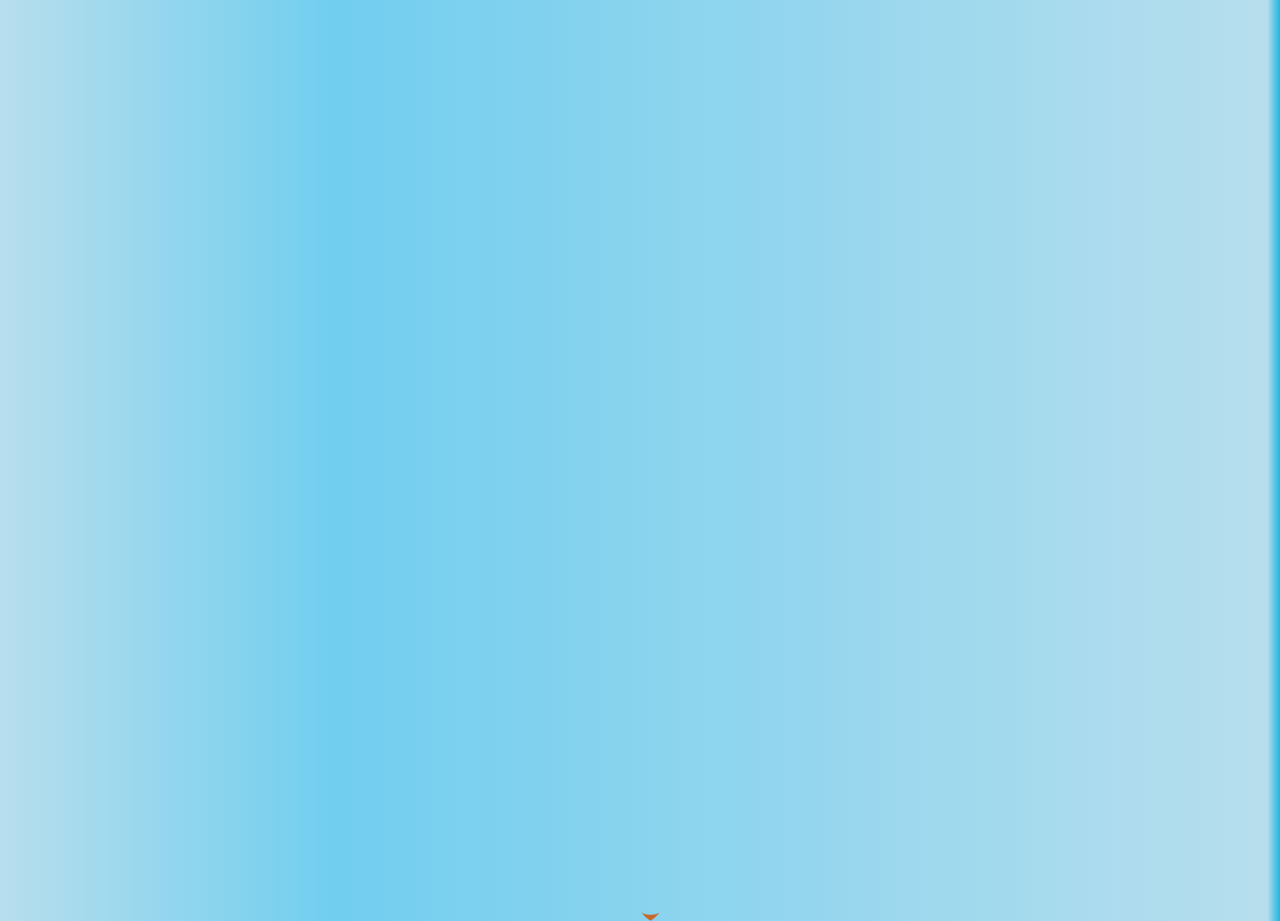
<file: 2/index.html>
<!DOCTYPE html>
<html>
<head>
	<title>SPLASH</title>
	<link rel="stylesheet" href="./estilo.css">
</head>

	<body class="fondo">
  
<center>
<img id="d1" src="vaca.png">
<img id="d2" src="pasto.png">
<img id="d3"src="tierra.png">

</center>


      <div class="cuadrado" id="cuadrado">
      
     
    </div>
</body>
</html>
</file>
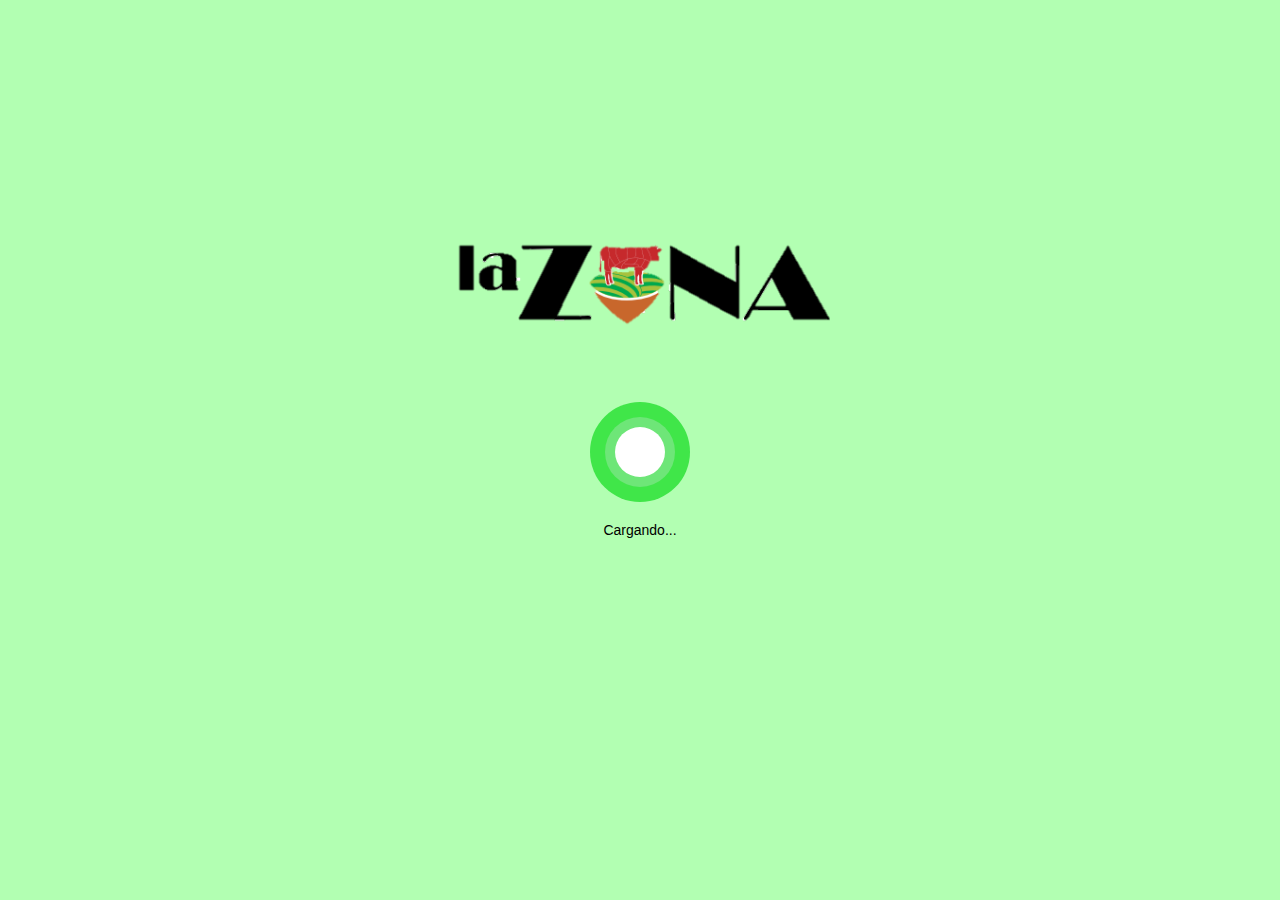
<file: Zona/index.html>
<!DOCTYPE html>
<html lang="en" >
<head>
  <meta charset="UTF-8">
  <title>LA ZONA1</title>
  <link rel="stylesheet" href="./Styles/style.css">
  <center><img class="img" src="./Img/1.png"></center>
</head>
<body>
<!-- partial:index.partial.html -->
<!--div#logo
img(src="https://i.imgur.com/iAVMK0n.png")

-->
<div class="loader">
  <div class="circuleExtern">
    <div class="circuleMedium">
      <div class="circuleCenter"></div>
    </div>
  </div>
  <div class="text">Cargando...</div>
</div>
<!-- partial -->
  <script  src="./script.js"></script>

</body>
</html>
</file>
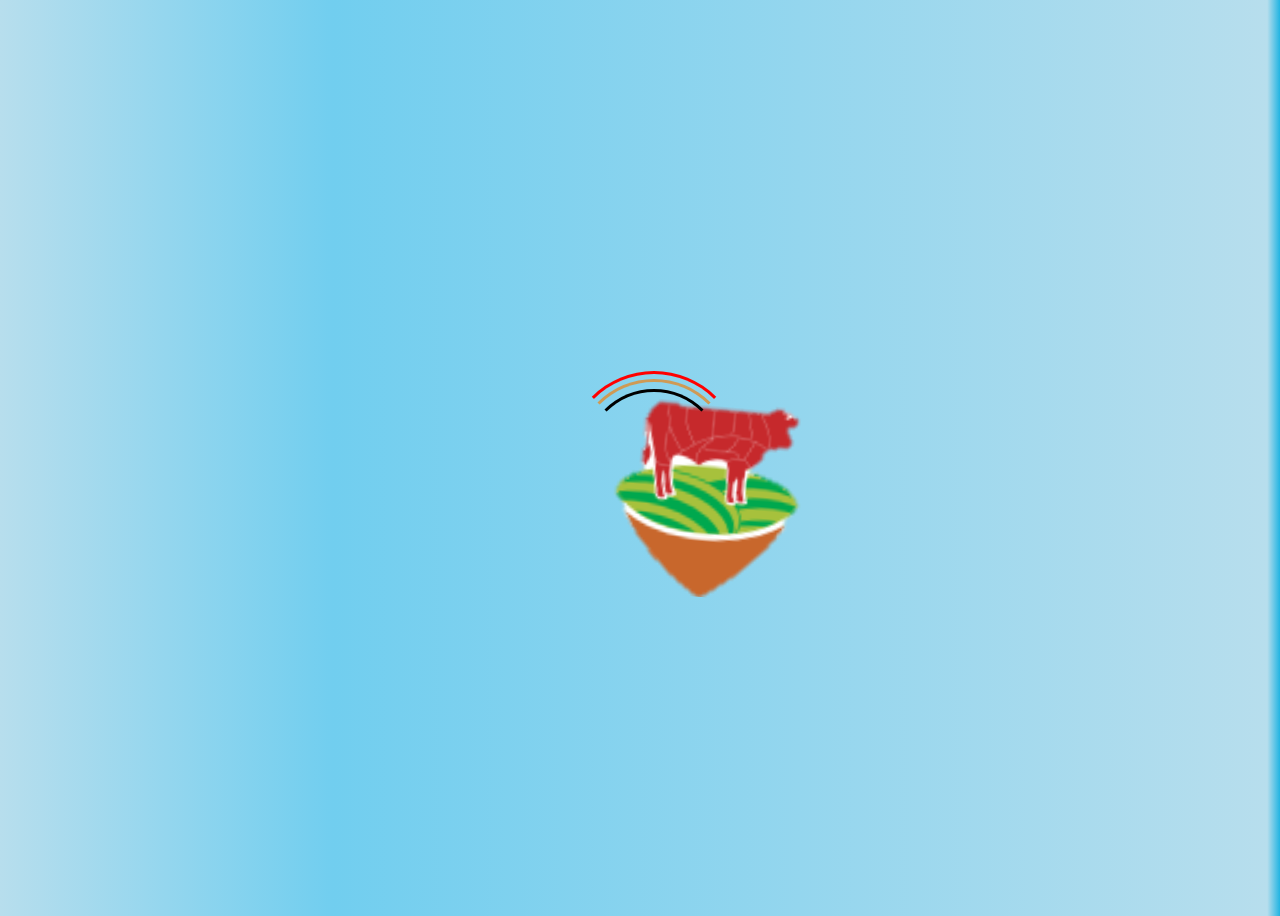
<file: 1/logo.html>
<!DOCTYPE html>
<html lang="en">
<head>
	<meta charset="utf-8">
	<title>logo</title>
	<style>

		body{
			display: flex;
			align-items: center;
			height: 100vh;
			justify-content: center;
	background: rgba(183,222,237,1);
background:linear-gradient(left, rgba(183,222,237,1) 0%, rgba(113,206,239,1) 26%, rgba(183,222,237,1) 99%, rgba(33,180,226,1) 100%);
background:gradient(left top, right top, color-stop(0%, rgba(183,222,237,1)), color-stop(26%, rgba(113,206,239,1)), color-stop(99%, rgba(183,222,237,1)), color-stop(100%, rgba(33,180,226,1)));
background:linear-gradient(left, rgba(183,222,237,1) 0%, rgba(113,206,239,1) 26%, rgba(183,222,237,1) 99%, rgba(33,180,226,1) 100%);
background: linear-gradient(left, rgba(183,222,237,1) 0%, rgba(113,206,239,1) 26%, rgba(183,222,237,1) 99%, rgba(33,180,226,1) 100%);
background: linear-gradient(left, rgba(183,222,237,1) 0%, rgba(113,206,239,1) 26%, rgba(183,222,237,1) 99%, rgba(33,180,226,1) 100%);
background: linear-gradient(to right, rgba(183,222,237,1) 0%, rgba(113,206,239,1) 26%, rgba(183,222,237,1) 99%, rgba(33,180,226,1) 100%);
filter: progid:DXImageTransform.Microsoft.gradient( startColorstr='#b7deed', endColorstr='#21b4e2', GradientType=1 );
			  background-size: cover;
  overflow: hidden;
		}
		img{
			width: 200px;
			height: 200px;
		}
.preloader {
    position: fixed;
    top: 0;
    left: 1px;
    width: 100%;
    height: 110%;
}
.loader {
    display: block;
    position: relative;
    left: 50%;
    top: 45%;
    width: 170px;
    height: 170px;
    margin: -75px 0 0 -75px;
    border-radius: 50%;
    border: 3px solid transparent;
    border-top-color: red;
    animation: spin 2s linear infinite;
}
.loader:before {
    content: "";
    position: absolute;
    top: 5px;
    left: 5px;
    right: 5px;
    bottom: 5px;
    border-radius: 50%;
    border: 3px solid transparent;
    border-top-color:#cf9a55;
    animation: spin 3s linear infinite;
    
}
.loader:after {
    content: "";
    position: absolute;
    top: 15px;
    left: 15px;
    right: 15px;
    bottom: 15px;
    border-radius: 50%;
    border: 3px solid transparent;
    border-top-color: #000000;
    animation: spin 1.5s linear infinite;

}
@-webkit-keyframes spin {
    0%   {
       transform: rotate(0deg);
       transform: rotate(0deg);
       transform: rotate(0deg);
    }
    100% {
       transform: rotate(360deg);
       transform: rotate(360deg);
       transform: rotate(360deg);
    }
}
@keyframes spin {
    0%   {
        transform: rotate(0deg);
        transform: rotate(0deg);
        transform: rotate(0deg);
    }
    100% {
        transform: rotate(360deg);
        transform: rotate(360deg);
        transform: rotate(360deg);
        animation-delay: 2s;
        opacity: 0;
		
    }
}
		.img-l{
			width: 5%;
			height: 15%;
			position: relative;
			margin: 1px auto;
			transform: rotate(5deg);
			animation-name: img-lo;
			animation-duration: 4.5s;
			animation-iteration-count: infinite;
			animation-delay: 1s;

		}
		@keyframes img-lo{
			0%{
				opacity: 0;
				transform: scale(.1) rotate(0deg);
			}
			30%{
				opacity: 1;
				transform: scale(.3)rotate(0deg);
			}
			80%{
				opacity: 1;
				transform: scale(.3) rotate(360deg);
			}
			100%{
				opacity: 0;
				transform: scale(.1) rotate(0deg);
				  animation-delay: 3s;

			}
	
	</style>
</head>
<body>
	<div class="img-l">
		<img src="z1.png">	
	</div>
	<div class="preloader">
	  <div class="loader"></div>

</div>
</body>
</html>
</file>
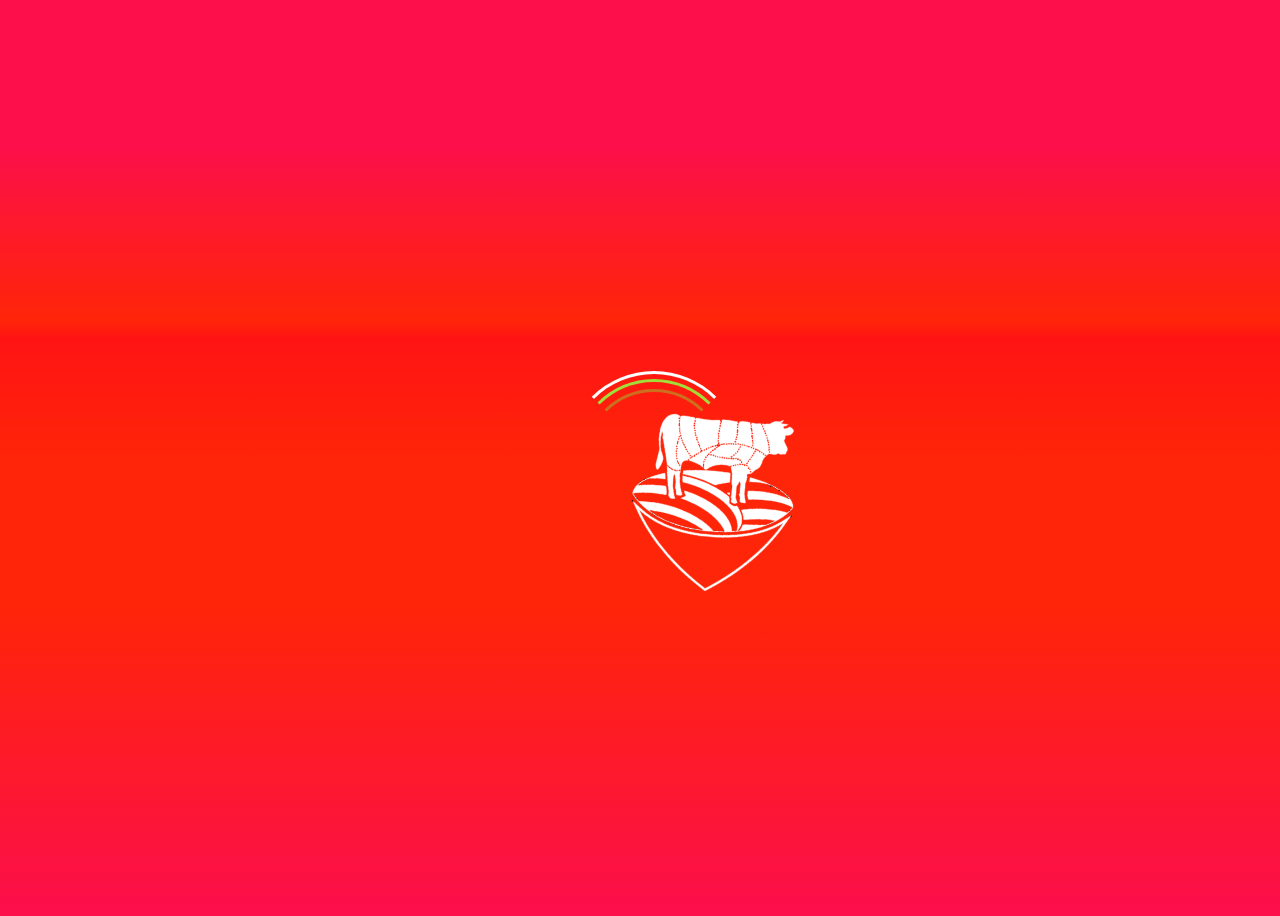
<file: Aprobada/logo.html>
<!DOCTYPE html>
<html lang="en">
<head>
	<meta charset="utf-8">
	<title>logo</title>
	<style>

		body{
			display: flex;
			align-items: center;
			height: 100vh;
			justify-content: center;
background:background: rgba(252,15,74,1);
background: -moz-linear-gradient(top, rgba(252,15,74,1) 0%, rgba(252,15,74,1) 16%, rgba(255,37,8,1) 35%, rgba(255,20,20,1) 37%, rgba(255,37,8,1) 50%, rgba(255,37,8,1) 50%, rgba(255,37,8,1) 66%, rgba(252,15,74,1) 99%, rgba(252,15,74,1) 100%);
background: -webkit-gradient(left top, left bottom, color-stop(0%, rgba(252,15,74,1)), color-stop(16%, rgba(252,15,74,1)), color-stop(35%, rgba(255,37,8,1)), color-stop(37%, rgba(255,20,20,1)), color-stop(50%, rgba(255,37,8,1)), color-stop(50%, rgba(255,37,8,1)), color-stop(66%, rgba(255,37,8,1)), color-stop(99%, rgba(252,15,74,1)), color-stop(100%, rgba(252,15,74,1)));
background: -webkit-linear-gradient(top, rgba(252,15,74,1) 0%, rgba(252,15,74,1) 16%, rgba(255,37,8,1) 35%, rgba(255,20,20,1) 37%, rgba(255,37,8,1) 50%, rgba(255,37,8,1) 50%, rgba(255,37,8,1) 66%, rgba(252,15,74,1) 99%, rgba(252,15,74,1) 100%);
background: -o-linear-gradient(top, rgba(252,15,74,1) 0%, rgba(252,15,74,1) 16%, rgba(255,37,8,1) 35%, rgba(255,20,20,1) 37%, rgba(255,37,8,1) 50%, rgba(255,37,8,1) 50%, rgba(255,37,8,1) 66%, rgba(252,15,74,1) 99%, rgba(252,15,74,1) 100%);
background: -ms-linear-gradient(top, rgba(252,15,74,1) 0%, rgba(252,15,74,1) 16%, rgba(255,37,8,1) 35%, rgba(255,20,20,1) 37%, rgba(255,37,8,1) 50%, rgba(255,37,8,1) 50%, rgba(255,37,8,1) 66%, rgba(252,15,74,1) 99%, rgba(252,15,74,1) 100%);
background: linear-gradient(to bottom, rgba(252,15,74,1) 0%, rgba(252,15,74,1) 16%, rgba(255,37,8,1) 35%, rgba(255,20,20,1) 37%, rgba(255,37,8,1) 50%, rgba(255,37,8,1) 50%, rgba(255,37,8,1) 66%, rgba(252,15,74,1) 99%, rgba(252,15,74,1) 100%);
filter: progid:DXImageTransform.Microsoft.gradient( startColorstr='#fc0f4a', endColorstr='#fc0f4a', GradientType=0 );


background-size: cover;
  overflow: hidden;
		}
		img{
			width: 200px;
			height: 200px;
		}
.preloader {
    position: fixed;
    top: 0;
    left: 1px;
    width: 100%;
    height: 110%;
}
.loader {
    display: block;
    position: relative;
    left: 50%;
    top: 45%;
    width: 170px;
    height: 170px;
    margin: -75px 0 0 -75px;
    border-radius: 50%;
    border: 3px solid transparent;
    border-top-color: #ffffff;
    animation: spin 2s linear infinite;
}
.loader:before {
    content: "";
    position: absolute;
    top: 5px;
    left: 5px;
    right: 5px;
    bottom: 5px;
    border-radius: 50%;
    border: 3px solid transparent;
    border-top-color:#a2de3a;
    animation: spin 3s linear infinite;
    
}
.loader:after {
    content: "";
    position: absolute;
    top: 15px;
    left: 15px;
    right: 15px;
    bottom: 15px;
    border-radius: 50%;
    border: 3px solid transparent;
    border-top-color: #cc701f;
    animation: spin 1.5s linear infinite;

}
@keyframes spin {
    0%   {
       transform: rotate(0deg);
       transform: rotate(0deg);
       transform: rotate(0deg);
    }
    100% {
       transform: rotate(360deg);
       transform: rotate(360deg);
       transform: rotate(360deg);
    }
}
@keyframes spin {
    0%   {
        transform: rotate(0deg);
        transform: rotate(0deg);
        transform: rotate(0deg);
    }
    100% {
        transform: rotate(360deg);
        transform: rotate(360deg);
        transform: rotate(360deg);
        animation-delay: 2s;
        opacity: 1;
		
    }
}
		.img-l{
			width: 5%;
			height: 15%;
			position: relative;
			margin: 1px auto;
			transform: rotate(5deg);
			animation-name: img-lo;
			animation-duration: 2.5s;
			animation-iteration-count: infinite;
			animation-delay: 1s;

		}
		@keyframes img-lo{
			0%{
				opacity: 0;
				transform: scale(.1) rotate(0deg);
			}
			30%{
				opacity: 1;
				transform: scale(.3)rotate(0deg);
			}
			80%{
				opacity: 1;
				transform: scale(.3) rotate(0deg);
			}
			100%{
				opacity: 0;
				transform: scale(.1) rotate(0deg);
				  animation-delay: 1s;

			}
	
	</style>
</head>
<body>
	<div class="img-l">
		<img src="tt.png">	
	</div>
	<div class="preloader">
	  <div class="loader"></div>

</div>
</body>
</html>
</file>
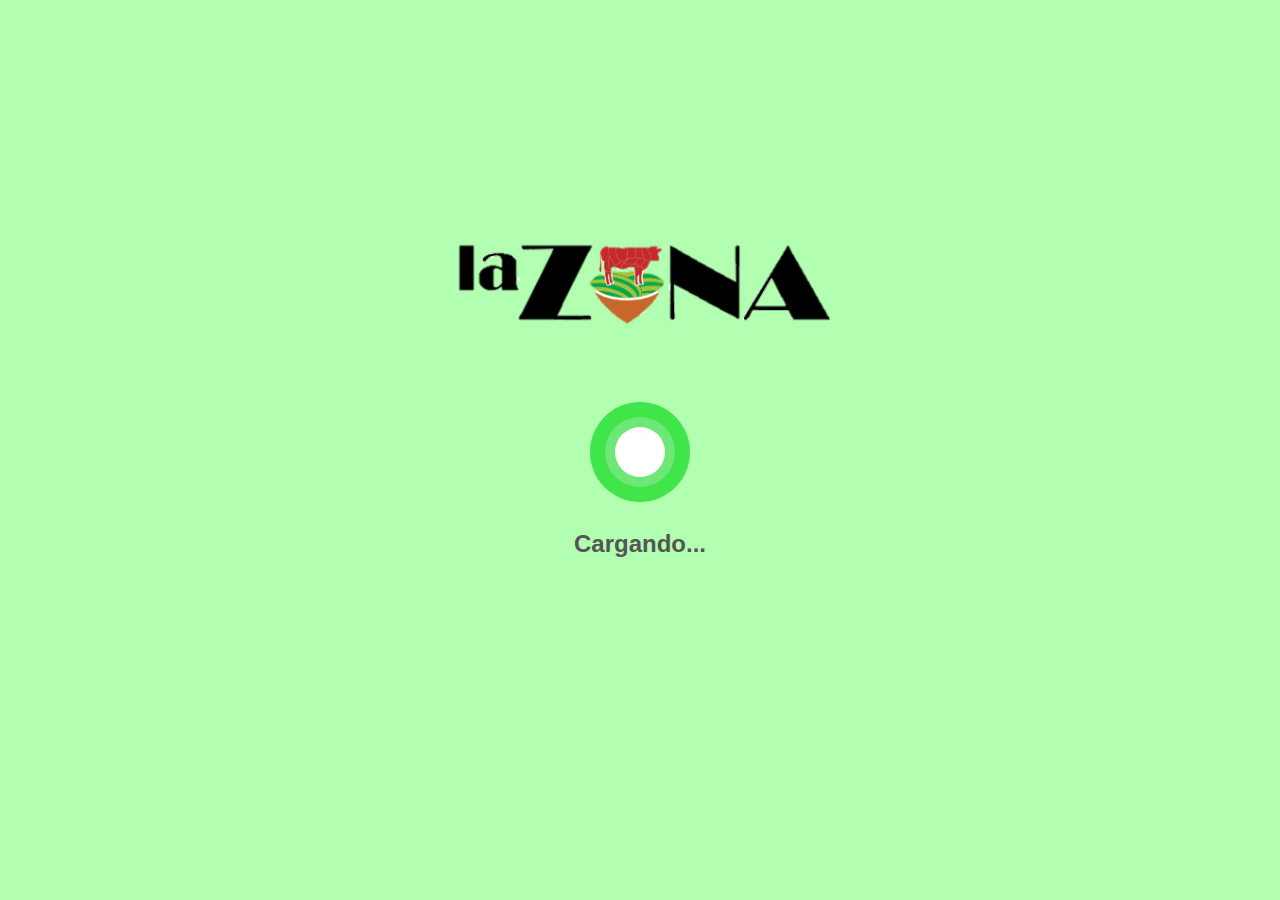
<file: Zona/Splash.html>
<!DOCTYPE html>
<html lang="en" >
<head>
  <meta charset="UTF-8">
  <title>LA ZONA</title>
  <link rel="stylesheet" href="./Styles/style.css">
  <center><img class="img" src="./Img/1.png"></center>
</head>
<body>
<!-- partial:index.partial.html -->
<!--div#logo
img(src="https://i.imgur.com/iAVMK0n.png")

-->
<div class="loader">
  <div class="circuleExtern">
    <div class="circuleMedium">
      <div class="circuleCenter"></div>
    </div>
  </div>
  <h1>Cargando...</h1>
</div>
<!-- partial -->
  <script  src="./script.js"></script>

</body>
</html>
</file>
<file: 2/estilo.css>
body{
	
}

img{
	width: 350px;
	height: 350px;
}
.fondo {
 background: rgba(183,222,237,1);
background: -moz-linear-gradient(left, rgba(183,222,237,1) 0%, rgba(113,206,239,1) 26%, rgba(183,222,237,1) 99%, rgba(33,180,226,1) 100%);
background: gradient(left top, right top, color-stop(0%, rgba(183,222,237,1)), color-stop(26%, rgba(113,206,239,1)), color-stop(99%, rgba(183,222,237,1)), color-stop(100%, rgba(33,180,226,1)));
background: linear-gradient(left, rgba(183,222,237,1) 0%, rgba(113,206,239,1) 26%, rgba(183,222,237,1) 99%, rgba(33,180,226,1) 100%);
background: -o-linear-gradient(left, rgba(183,222,237,1) 0%, rgba(113,206,239,1) 26%, rgba(183,222,237,1) 99%, rgba(33,180,226,1) 100%);
background: -ms-linear-gradient(left, rgba(183,222,237,1) 0%, rgba(113,206,239,1) 26%, rgba(183,222,237,1) 99%, rgba(33,180,226,1) 100%);
background: linear-gradient(to right, rgba(183,222,237,1) 0%, rgba(113,206,239,1) 26%, rgba(183,222,237,1) 99%, rgba(33,180,226,1) 100%);
filter: progid:DXImageTransform.Microsoft.gradient( startColorstr='#b7deed', endColorstr='#21b4e2', GradientType=1 );
        background-size: cover;
  overflow: hidden;
}


#d2{
align-items: center;
justify-content: center;
 width:21px;
 height:21px;
 border-radius:1px;
 left:100%;
 bottom:50%;
 animation:past 3s ;
 position:absolute;
}

@keyframes past{

	0% { right:13%; opacity:1; }
  25% { top-right:500px; transform:scale(10,10); opacity:1; transform: rotate(360deg);
        transform: rotate(360deg);
        transform: rotate(360deg);}
  50% { left:800px; transform:scale(15,15);}
  75% { left:700px; transform:scale(20,20);}
 
90% {  opacity:1; transform: rotate(360deg);
        transform: rotate(360deg);
        transform: rotate(360deg);transform: rotate(360deg);}
  100% {   opacity:0;}
}


#d1{
align-items: center;
justify-content: center;
 width:21px;
 height:21px;
  left:100%;
 border-radius:1px;
 bottom:50%;
 animation:vaca 3s ;
 position:absolute;
 

}

@keyframes vaca{

	0% { left:1%; opacity:1;}
  25% { left:500px; transform:scale(10,10); opacity:1; transform: rotate(360deg);
        transform: rotate(360deg);
        transform: rotate(360deg); }
  50% { left:500px; transform:scale(15,15); }
  75% { left:700px; transform:scale(20,20); }
  
	90% { opacity:1;transform: rotate(360deg);
        transform: rotate(360deg);
        transform: rotate(360deg);}
  100% { transform: rotate(360deg);
        transform: rotate(360deg);
        transform: rotate(360deg); opacity:0;}
}



#d3{
align-items: center;
justify-content: center;
 width:21px;
 height:21px;
  top:100%;
 border-radius:1px;
 bottom:200%;
 animation:tierr 3s ;
 position:absolute;
 

}

@keyframes tierr{

  0% { top:10%; opacity:1;}
  25% { top-right:200px; transform:scale(10,10); opacity:1; transform: rotate(360deg);
        transform: rotate(360deg);
        transform: rotate(360deg); }
  50% { top:320px; transform:scale(15,15); }
  75% { top:305px; transform:scale(20,20); }
  
  90% { top-right:30px; opacity:1;transform: rotate(360deg);
        transform: rotate(360deg);
        transform: rotate(360deg);}
  100% {  transform: rotate(360deg);
        transform: rotate(360deg);
        transform: rotate(360deg); left:700px;  opacity:0;}
}
</file>
<file: Zona/Styles/style.css>
body {
  background-color:rgba(0,255,0,0.3);
 font-family: Helvetica; 
}
h1 {
  font-size: 1.5em;
  text-align: center;
  margin: 1.2em 0;
  color: #555555;
}
.img{
  align-items: center;
  justify-content: center;
  width: 30%;
  margin: 100px auto 0;
  position: center;
  top: 50px;
 margin-top: 230px;
 -webkit-animation: scales 0.2s  infinite alternate;
  animation: scales 0.9s infinite alternate;
}

.loader {
  width: 140px;
  height: 60px;
  border-radius: 10px;
  margin: 0 auto;
  padding: 50px;
  
}
.text {
  width: 100%;
  font-size: 14px;
  font-family: sans-serif;
  text-align: center;
  margin-top: 20px;
}
.circuleExtern {
  width: 100px;
  height: 100px;
  border-radius: 100px;
  background: #40e649;
  position: relative;
  margin: 20px auto 0;
  -webkit-animation: scales 0.9s ease-in infinite alternate;
  -moz-animation: scales 0.9s ease-in infinite alternate;
  animation: scales 0.9s ease-in infinite alternate;
}
.circuleMedium {
  width: 70px;
  height: 70px;
  top: 50%;
  left: 50%;
  margin-top: -35px;
  margin-left: -35px;
  border-radius: 70px;
  background: #6ee678;
  position: absolute;
  -webkit-animation: scales 0.8s ease-out infinite alternate;
  -moz-animation: scales 0.8s ease-out infinite alternate;
  animation: scales 0.8s ease-out infinite alternate;
}
.circuleCenter {
  width: 50px;
  height: 50px;
  top: 50%;
  left: 50%;
  margin-top: -25px;
  margin-left: -25px;
  border-radius: 50px;
  background: #fff;
  position: absolute;
  -webkit-animation: scales 1.2s ease-in-out infinite alternate;
  -moz-animation: scales 1.2s ease-in-out infinite alternate;
  animation: scales 1.2s ease-in-out infinite alternate;
}
@-moz-keyframes scales {
  from {
    -webkit-transform: scale(0.8);
    -moz-transform: scale(0.8);
    transform: scale(0.8);
  }
  to {
    -webkit-transform: scale(1.1);
    -moz-transform: scale(1.1);
    transform: scale(1.1);
  }
}
@-webkit-keyframes scales {
  from {
    -webkit-transform: scale(0.8);
    -moz-transform: scale(0.8);
    transform: scale(0.8);
  }
  to {
    -webkit-transform: scale(1.1);
    -moz-transform: scale(1.1);
    transform: scale(1.1);
  }
}
@-o-keyframes scales {
  from {
    -webkit-transform: scale(0.8);
    -moz-transform: scale(0.8);
    transform: scale(0.8);
  }
  to {
    -webkit-transform: scale(1.1);
    -moz-transform: scale(1.1);
    transform: scale(1.1);
  }
}
@keyframes scales {
  from {
    -webkit-transform: scale(0.8);
    -moz-transform: scale(0.8);
    transform: scale(0.8);
  }
  to {
    -webkit-transform: scale(1.1);
    -moz-transform: scale(1.1);
    transform: scale(1.1);
  }
}
</file>
